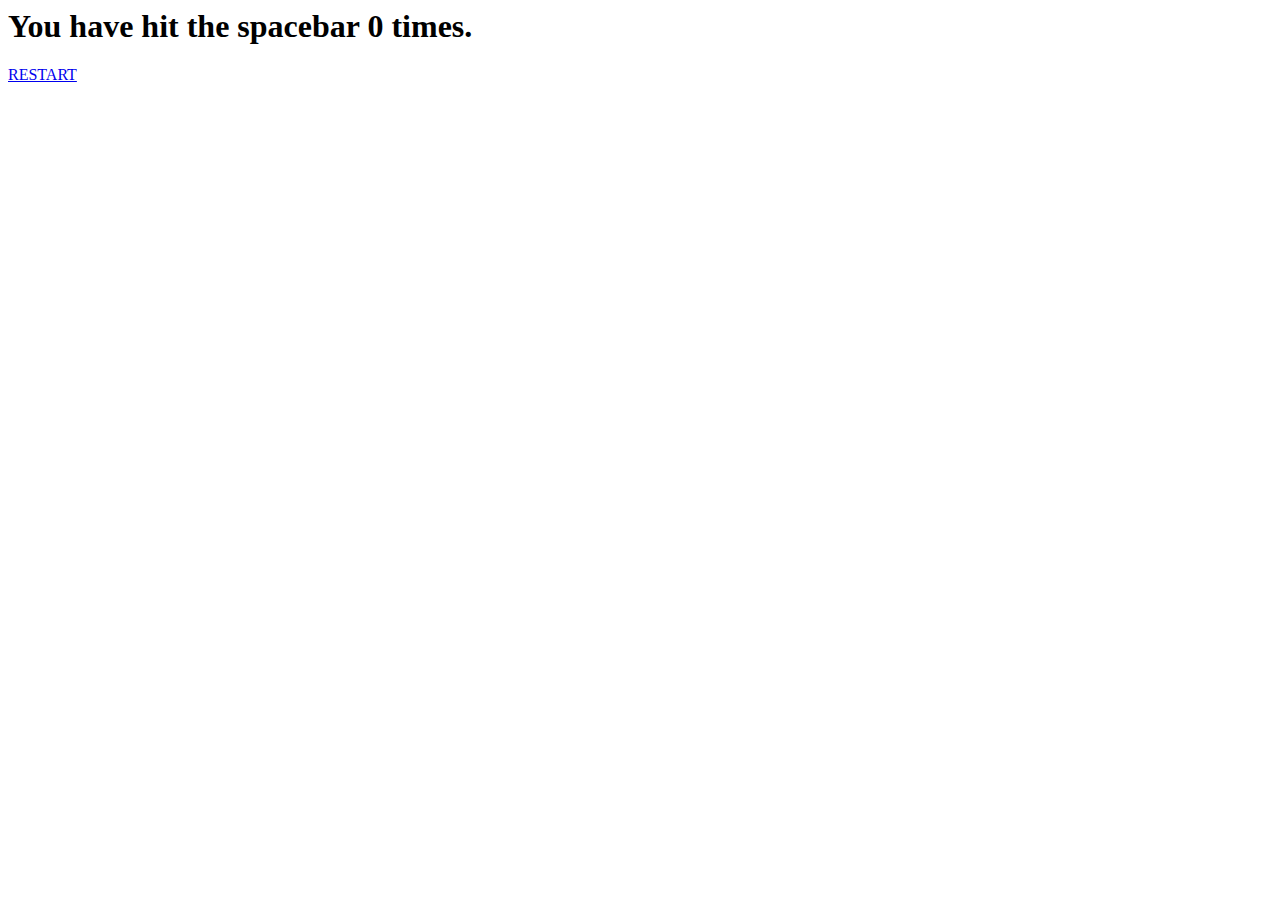
<file: games/spacebarclick/index.html>
<html>
    <head>
        <title>Spacebar Counter</title>
        <script src="game.js"></script>
        <link type="stylesheet/css" src="style.css">
    </head>
    <body>
        <div id="activity">
            <h1 id="counter">You have hit the spacebar <span id="hits" class="hits">0</span> times.</h1>
            <a href="#" onclick="resetHits()" class="tryagain">RESTART</a>
		</div>  
    </body>
</html>
</file>
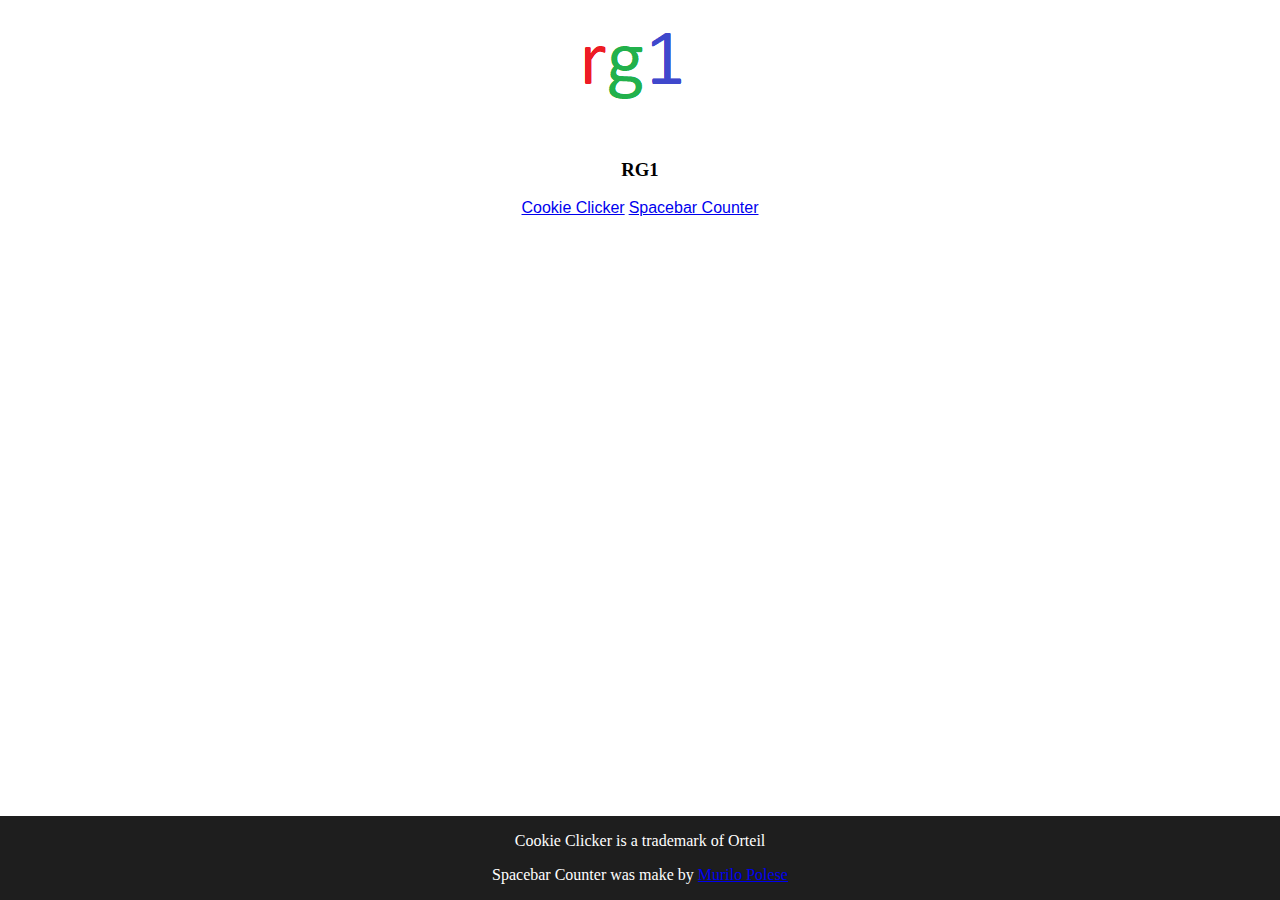
<file: games.html>
<!DOCTYPE html>
<html>
    <head>
        <title>RG1 | Games</title>
        <link rel="stylesheet" href="style.css">
    </head>
    <body>
        <center>
            <img src="rg1.png">
            <h3>RG1</h3>
            <a class="links" href="cookieclick/index.html">Cookie Clicker</a>
            <a class="links" href="games/spacebarclick/index.html">Spacebar Counter</a>
        </center>
        <style>
            .footer {
              position: fixed;
              left: 0;
              bottom: 0;
              width: 100%;
              background-color: #1e1e1e;
              color: white;
              text-align: center;
            }
            </style>
            
            <div class="footer">
                <p>Cookie Clicker is a trademark of Orteil</p>
                <p>
                    Spacebar Counter was make by
                    <a href="https://codepen.io/murilopolese">Murilo Polese</a>
                </p>
            </div>
    </body>
</html>
</file>
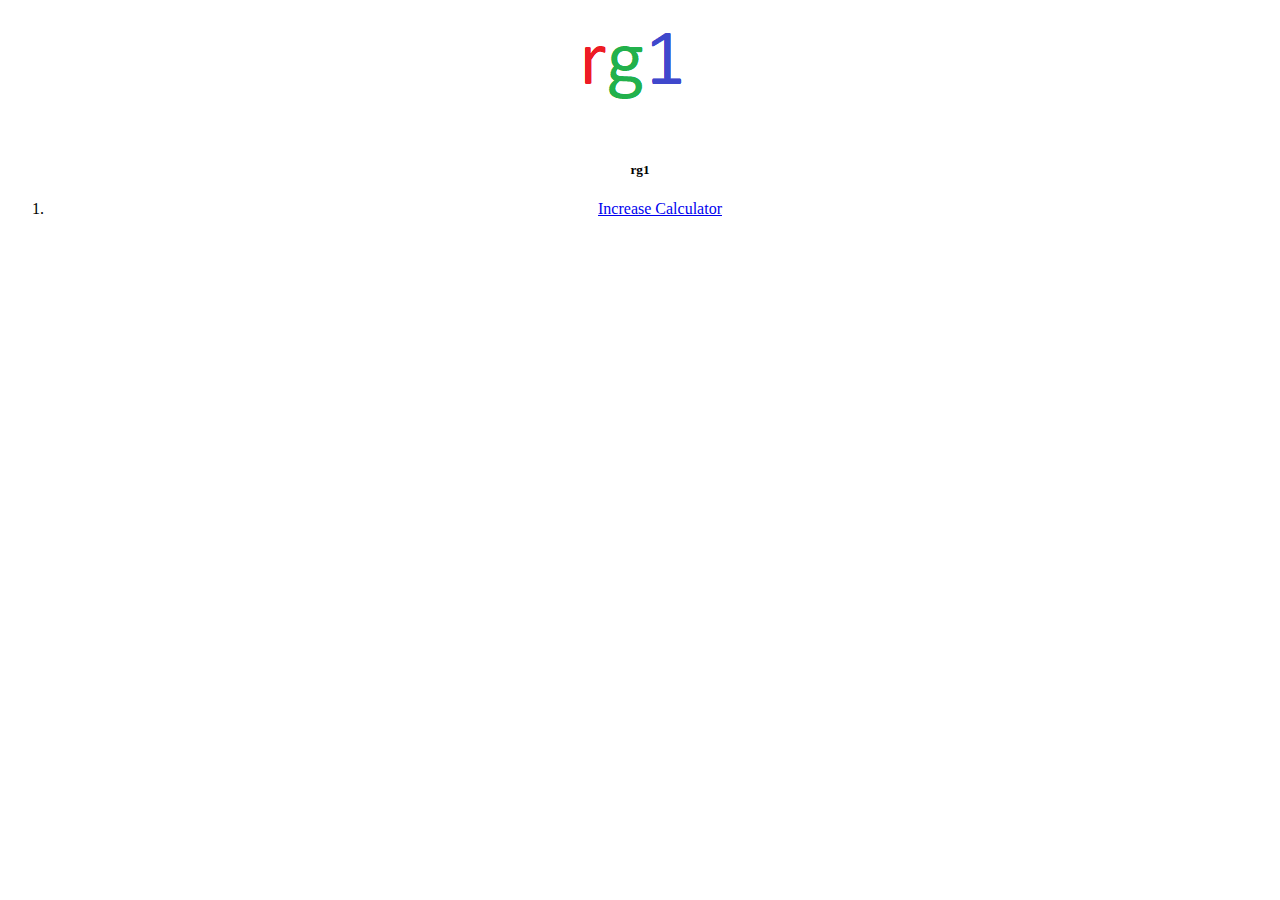
<file: mainpage.html>
<!DOCTYPE html>
<html>
    <head>
        <title>rgamin1.github.io Main Index</title>
    </head>
    <body>
        <center>
            <img src="rg1.png">
            <center>
                <h5>rg1</h5>
            </center>
            <ol>
                <li><a href="incc.html">Increase Calculator</a></li>
              </ol>
        </center>
    </body>
</html>
</file>
<file: style.css>
h3.title{
    font-family: 'Segoe UI', Tahoma, Geneva, Verdana, sans-serif;
}
a.links{
    font-family: 'Segoe UI', Tahoma, Geneva, Verdana, sans-serif;
}
</file>
